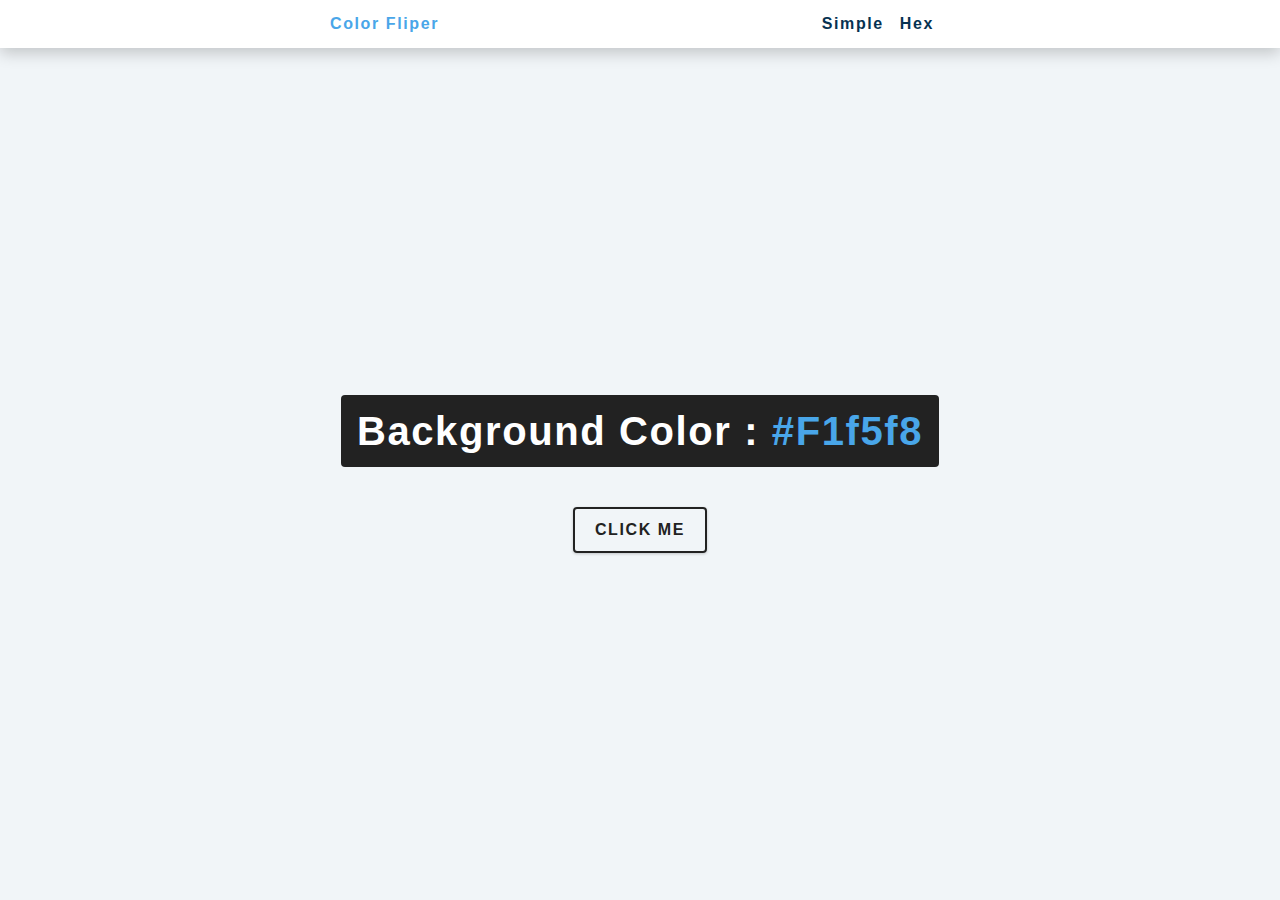
<file: index.html>
<!DOCTYPE html>
<html lang="en">
<head>
	<meta charset="UTF-8">
	<meta http-equiv="X-UA-Compatible" content="IE=edge">
	<meta name="viewport" content="width=device-width, initial-scale=1.0">
	<link rel="stylesheet" href="css/style.css">
	<link rel="shortcut icon" type="image" href="img/palette.svg">
	<title>Color Flipper</title>
</head>
<body>
	
	<nav>
		<div class="nav-center">
			<h4>Color Fliper</h4>
			<ul class="nav-links">
				<li>
					<a href="index.html">simple</a>
				</li>
				<li>
					<a href="hex.html">hex</a>
				</li>
			</ul>
		</div>
	</nav>

	<main>
		<div class="container">
			<h2>
				background color :
				<span class="color">
					#f1f5f8
				</span>
			</h2>
			<button class="btn btn-hero" id="btn">click me</button>
		</div>
	</main>
<script src="js/app.js"></script>
</body>
</html>
</file>
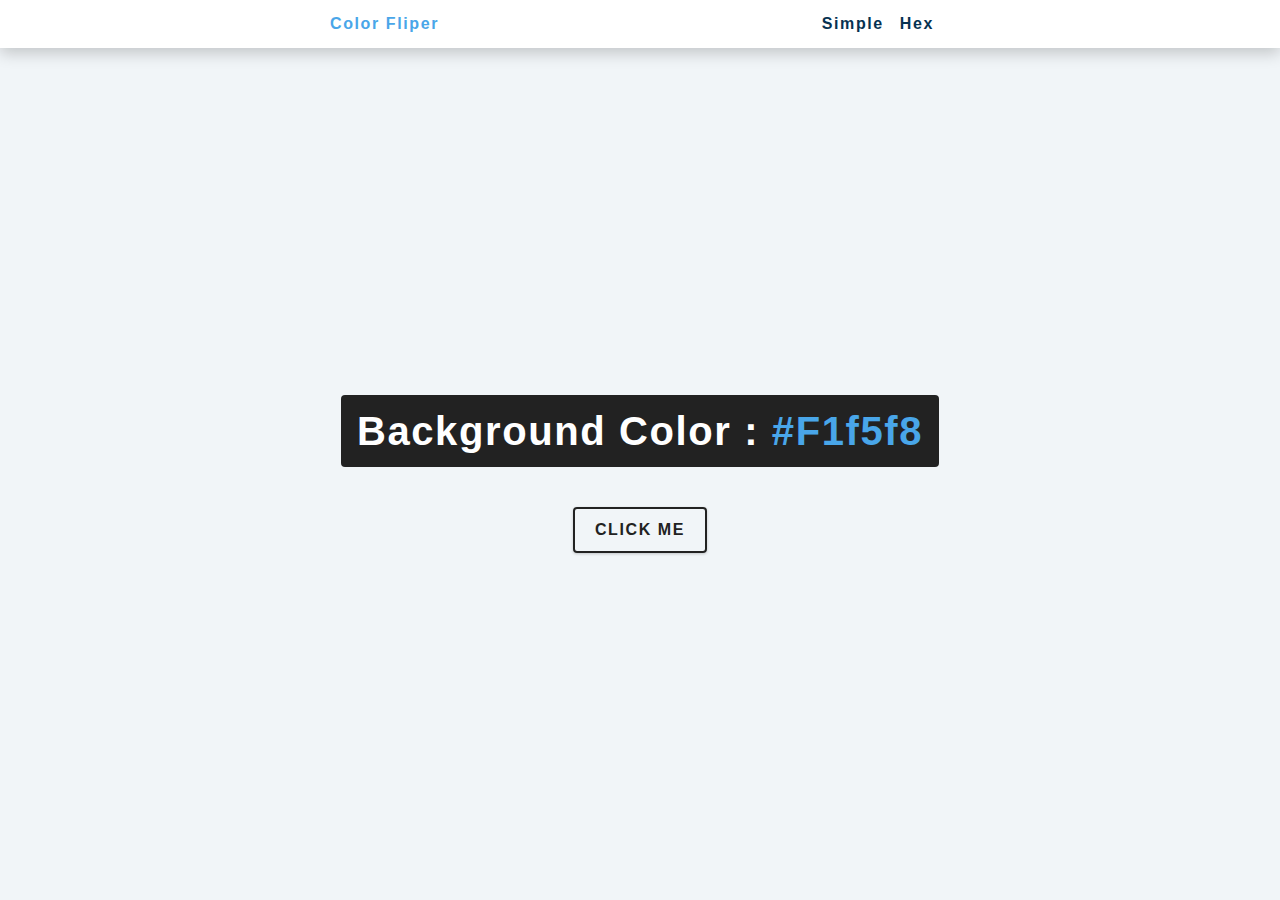
<file: hex.html>
<!DOCTYPE html>
<html lang="en">
<head>
	<meta charset="UTF-8">
	<meta http-equiv="X-UA-Compatible" content="IE=edge">
	<meta name="viewport" content="width=device-width, initial-scale=1.0">
	<link rel="stylesheet" href="css/style.css">
	<link rel="shortcut icon" type="image" href="img/palette.svg">
	<title>Color Flipper</title>
</head>
<body>
	
	<nav>
		<div class="nav-center">
			<h4>Color Fliper</h4>
			<ul class="nav-links">
				<li>
					<a href="index.html">simple</a>
				</li>
				<li>
					<a href="hex.html">hex</a>
				</li>
			</ul>
		</div>
	</nav>

	<main>
		<div class="container">
			<h2>
				background color :
				<span class="color">
					#f1f5f8
				</span>
			</h2>
			<button class="btn btn-hero" id="btn">click me</button>
		</div>
	</main>
<script src="js/hex.js"></script>
</body>
</html>
</file>
<file: css/style.css>
:root {
	--clr-primary-1: hsl(205, 86%, 17%);
	--clr-primary-2: hsl(205, 77%, 27%);
	--clr-primary-3: hsl(205, 72%, 37%);
	--clr-primary-4: hsl(205, 63%, 48%);
	--clr-primary-5: hsl(205, 78%, 60%);
	--clr-primary-6: hsl(205, 89%, 70%);
	--clr-primary-7: hsl(205, 90%, 76%);
	--clr-primary-8: hsl(205, 86%, 81%);
	--clr-primary-9: hsl(205, 90%, 88%);
	--clr-primary-10: hsl(205, 100%, 96%);

	--clr-grey-1: hsl(209, 61%, 16%);
  --clr-grey-2: hsl(211, 39%, 23%);
  --clr-grey-3: hsl(209, 34%, 30%);
  --clr-grey-4: hsl(209, 28%, 39%);

  --clr-grey-5: hsl(210, 22%, 49%);
  --clr-grey-6: hsl(209, 23%, 60%);
  --clr-grey-7: hsl(211, 27%, 70%);
  --clr-grey-8: hsl(210, 31%, 80%);
  --clr-grey-9: hsl(212, 33%, 89%);
  --clr-grey-10: hsl(210, 36%, 96%);
  --clr-white: #fff;
  --clr-red-dark: hsl(360, 67%, 44%);
  --clr-red-light: hsl(360, 71%, 66%);
  --clr-green-dark: hsl(125, 67%, 44%);
  --clr-green-light: hsl(125, 71%, 66%);
  --clr-black: #222;
  --ff-primary: "Roboto", sans-serif;
  --ff-secondary: "Open Sans", sans-serif;
  --transition: all 0.3s linear;
  --spacing: 0.1rem;
  --radius: 0.25rem;
  --light-shadow: 0 5px 15px rgba(0, 0, 0, 0.1);
  --dark-shadow: 0 5px 15px rgba(0, 0, 0, 0.2);
  --max-width: 1170px;
  --fixed-width: 620px;
}

*,
::after,
::before {
	margin: 0;
	padding: 0;
	box-sizing: border-box;
}

body {
	font-family: var(--ff-secondary);
	background: var(--clr-grey-10);
	color: var(--clr-grey-1);
	line-height: 1.5;
	font-size: 0.875rem;
}

ul {
	list-style-type: none;
}

a {
	text-decoration: none;
}

h1, h2, h3, h4 {
	letter-spacing: var(--spacing);
	text-transform: capitalize;
	line-height: 0.75rem;
	margin-bottom: 0.75rem;
	font-family: var(--ff-primary);
}

h1 {
	font-size: 3rem;
}

h2 {
	font-size: 2rem;
}

h3 {
	font-size: 1.25rem;
}

h4 {
	font-size: 0.875rem;
}

p {
	margin-bottom: 1.25rem;
	color: var(--clr-grey-5);
}

@media screen and (min-width: 800px) {
	h1 {
    font-size: 4rem;
  }
  h2 {
    font-size: 2.5rem;
  }
  h3 {
    font-size: 1.75rem;
  }
  h4 {
    font-size: 1rem;
  }

  body {
    font-size: 1rem;
  }
  h1,
  h2,
  h3,
  h4 {
    line-height: 1;
  }
}

.section {
  padding: 5rem 0;
}

.section-center {
  width: 90vw;
  margin: 0 auto;
  max-width: 1170px;
}

@media screen and (min-width: 992px) {
  .section-center {
    width: 95vw;
  }
}
main {
  min-height: 100vh;
  display: grid;
  place-items: center;
}


nav {
  background: var(--clr-white);
  height: 3rem;
  display: grid;
  align-items: center;
  box-shadow: var(--dark-shadow);
}
.nav-center {
  width: 90vw;
  max-width: var(--fixed-width);
  margin: 0 auto;
  display: flex;
  align-items: center;
  justify-content: space-between;
}
.nav-center h4 {
  margin-bottom: 0;
  color: var(--clr-primary-5);
}
.nav-links {
  display: flex;
}
nav a {
  text-transform: capitalize;
  font-weight: 700;
  font-size: 1rem;
  color: var(--clr-primary-1);
  letter-spacing: var(--spacing);
  margin-right: 1rem;
}
nav a:hover {
  color: var(--clr-primary-5);
}

main {
  min-height: calc(100vh - 3rem);
  display: grid;
  place-items: center;
}
.container {
  text-align: center;
}
.container h2 {
  background: var(--clr-black);
  color: var(--clr-white);
  padding: 1rem;
  border-radius: var(--radius);
  margin-bottom: 2.5rem;
}
.color {
  color: var(--clr-primary-5);
}
.btn-hero {
  font-family: var(--ff-primary);
  text-transform: uppercase;
  background: transparent;
  color: var(--clr-black);
  letter-spacing: var(--spacing);
  display: inline-block;
  font-weight: 700;
  transition: var(--transition);
  border: 2px solid var(--clr-black);
  cursor: pointer;
  box-shadow: 0 1px 3px rgba(0, 0, 0, 0.2);
  border-radius: var(--radius);
  font-size: 1rem;
  padding: 0.75rem 1.25rem;
}
.btn-hero:hover {
  color: var(--clr-white);
  background: var(--clr-black);
}
</file>
